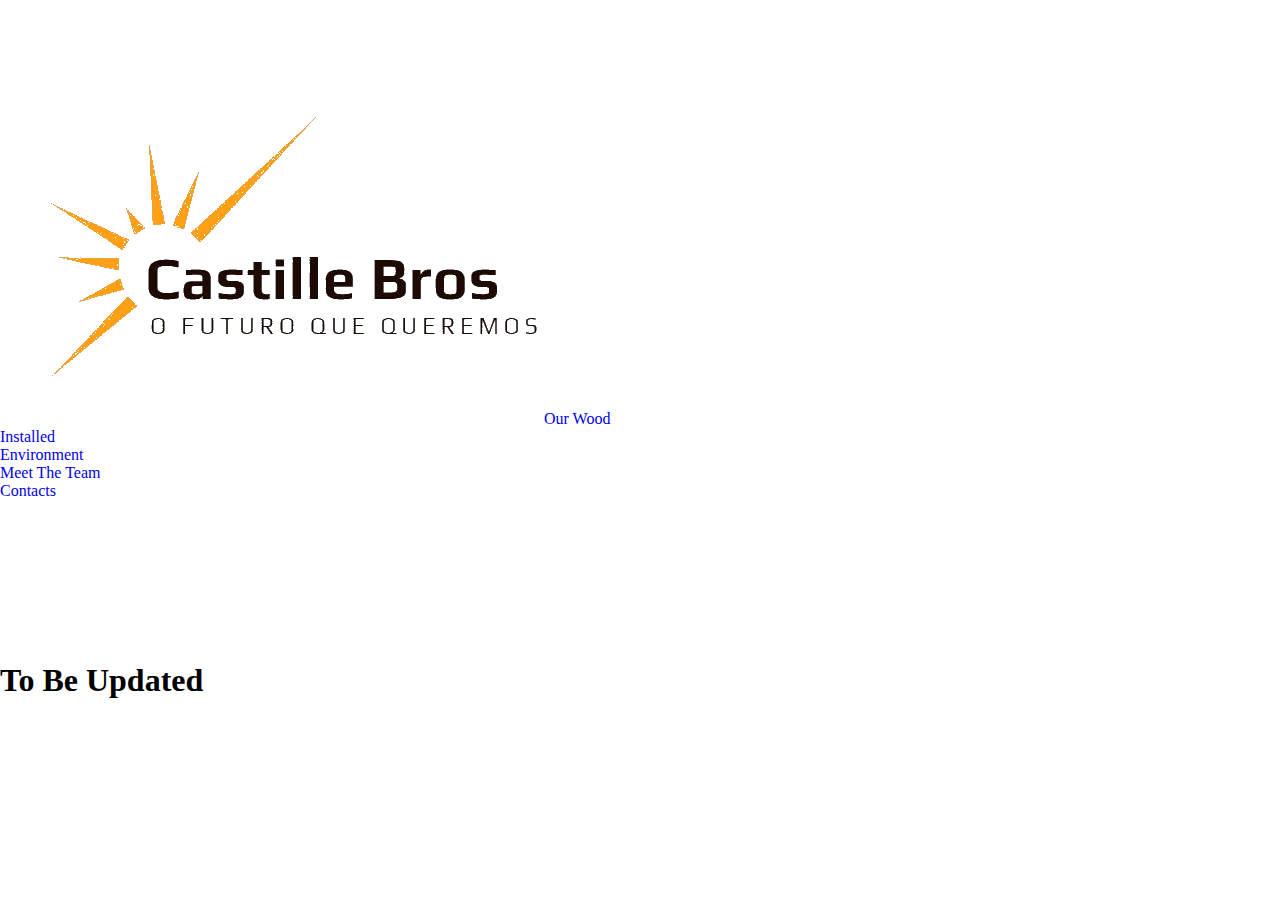
<file: Contacts.html>
<!DOCTYPE html>
<html lang="en">
<head>
    <meta charset="UTF-8">
    <meta http-equiv="X-UA-Compatible" content="IE=edge">
    <meta name="viewport" content="width=device-width, initial-scale=1.0">
    <title>WebDevCourse</title>
    <script src="https://ajax.googleapis.com/ajax/libs/jquery/3.5.1/jquery.min.js"></script>
<link rel="preconnect" href="https://fonts.googleapis.com">
<link rel="preconnect" href="https://fonts.gstatic.com" crossorigin>
<link href="https://fonts.googleapis.com/css2?family=Poppins:wght@200&display=swap" rel="stylesheet">
    <link rel="stylesheet" href="style.css">
    <script src="script.js" defer></script>

</head>
<body>
    <div id=navigation> </div>
    <div id=nav_div>
        <a href="index.html"><img id=logo src="CastilleBros.png"></a>
        <a href="samples.html">Our Wood<br></a>
        <a href = "Installed.html">Installed<br></a>
        <a href = "Environment.html">Environment<br></a>   
        <a href="teamdescriptions.html">Meet The Team<br></a>
        <a href = "Contacts.html">Contacts<br></a>
    </div>
    <br> <br>    <br>    <br>    <br>    <br>    <br>    <br>    <br>

<h1><p>To Be Updated</p></h1>
</body>
</html>
</file>
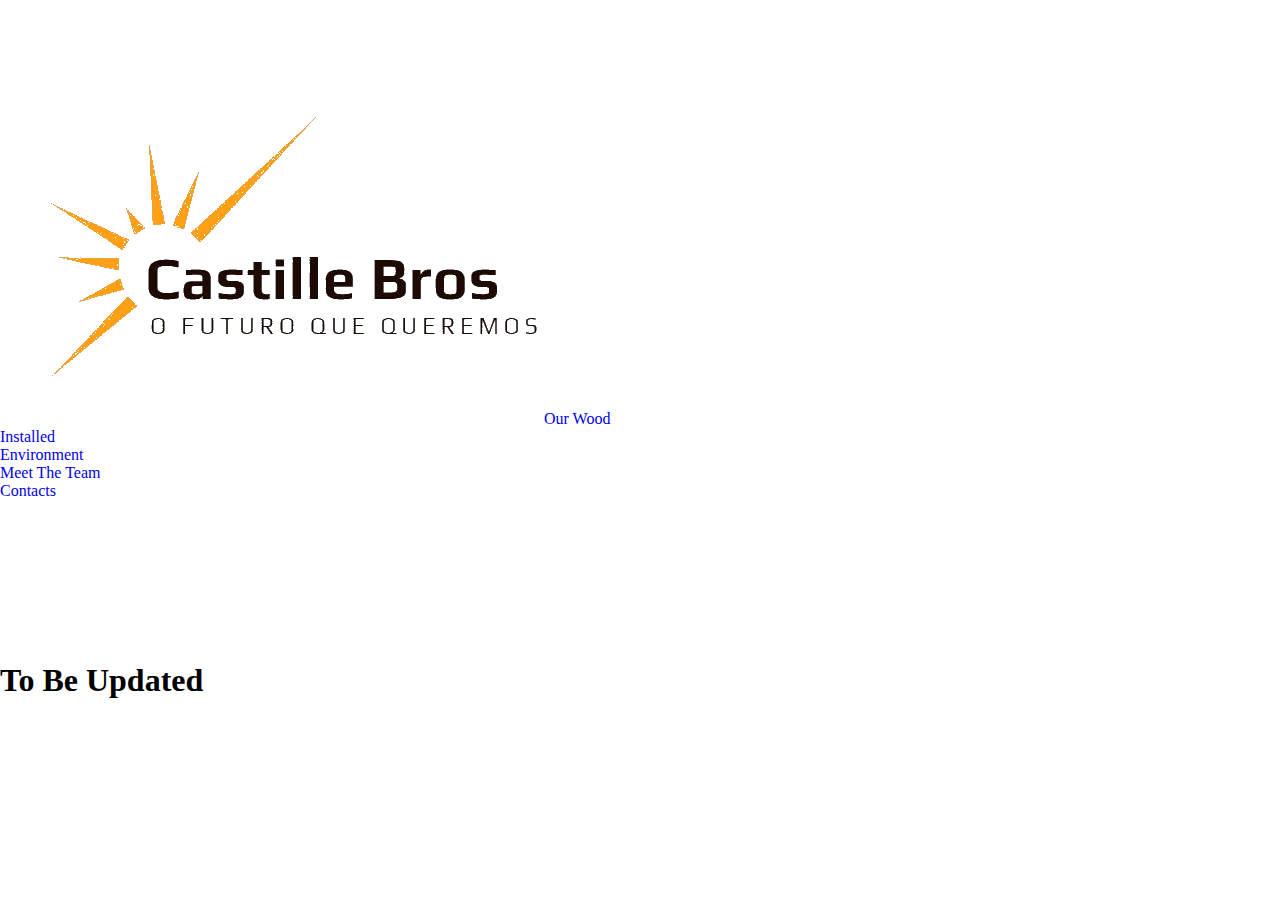
<file: installed.html>
<!DOCTYPE html>
<html lang="en">
<head>
    <meta charset="UTF-8">
    <meta http-equiv="X-UA-Compatible" content="IE=edge">
    <meta name="viewport" content="width=device-width, initial-scale=1.0">
    <title>WebDevCourse</title>
    <script src="https://ajax.googleapis.com/ajax/libs/jquery/3.5.1/jquery.min.js"></script>
    <link rel="preconnect" href="https://fonts.googleapis.com">
<link rel="preconnect" href="https://fonts.gstatic.com" crossorigin>
<link href="https://fonts.googleapis.com/css2?family=Poppins:wght@200&display=swap" rel="stylesheet">
    <link rel="stylesheet" href="style.css">
    <script src="script.js" defer></script>

</head>
<body>
    <div id=navigation> </div>
    <div id=nav_div>
        <a href="index.html"><img id=logo src="CastilleBros.png"></a>
        <a href="samples.html">Our Wood<br></a>
        <a href = "Installed.html">Installed<br></a>
        <a href = "Environment.html">Environment<br></a>   
        <a href="teamdescriptions.html">Meet The Team<br></a>
        <a href = "Contacts.html">Contacts<br></a>
    </div>
    <br> <br>    <br>    <br>    <br>    <br>    <br>    <br>    <br>

    <h1><p>To Be Updated</p></h1>
</body>
</html>
</file>
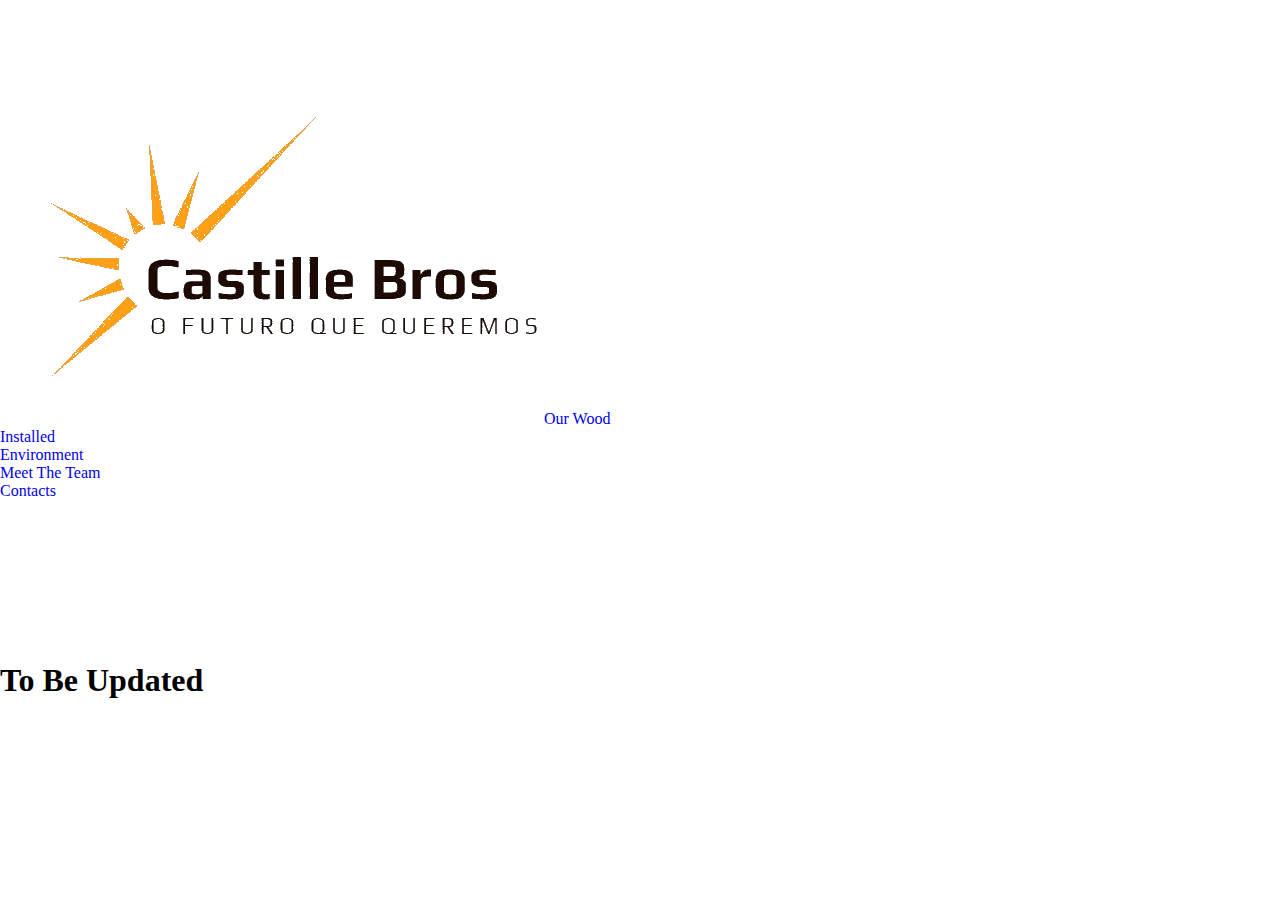
<file: samples.html>
<!DOCTYPE html>
<html lang="en">
<head>
    <meta charset="UTF-8">
    <meta http-equiv="X-UA-Compatible" content="IE=edge">
    <meta name="viewport" content="width=device-width, initial-scale=1.0">
    <title>Samples</title>
    <script src="https://ajax.googleapis.com/ajax/libs/jquery/3.5.1/jquery.min.js"></script>
    <link rel="preconnect" href="https://fonts.googleapis.com">
    <link rel="preconnect" href="https://fonts.gstatic.com" crossorigin>
    <link href="https://fonts.googleapis.com/css2?family=Poppins:wght@200&display=swap" rel="stylesheet">
        <link rel="stylesheet" href="style.css">
        <script src="script.js" defer></script>
</head>
<body>
    <div id=navigation> </div>
    <div id=nav_div>
        <a href="index.html"><img id=logo src="CastilleBros.png"></a>
        <a href="samples.html">Our Wood<br></a>
        <a href = "Installed.html">Installed<br></a>
        <a href = "Environment.html">Environment<br></a>   
        <a href="teamdescriptions.html">Meet The Team<br></a>
        <a href = "Contacts.html">Contacts<br></a>
    </div>
    <br> <br>    <br>    <br>    <br>    <br>    <br>    <br>    <br>

    <h1><p>To Be Updated</p></h1>
</body>
</html>
</file>
<file: style.css>
*{
    padding: 0;
    margin: 0;
    text-decoration: none;
    list-style: none;
}

body{
    font-family: montserrat;
}

nav{
    height: 80px;
    width: 100%;
    background: #b18857;
}
label.logo{
    font-size: 35px;
    font-weight: bold;
    color: white;
    padding: 0 100px;
    line-height: 80px;
}

nav ul{
    float: right;
    margin-right: 40px;
}

nav li{
    display: inline-block;
    margin: 0 8px;
    line-height: 80px;
}

nav a{
    color:white;
    font-size: 18px;
    text-transform: uppercase;
    border: 1px solid transparent;
    padding: 7px 10px;
    border-radius: 3px;
}

a.active,a:hover{
    border: 1px solid white;
    transition: .5s; 
}

nav #icon{
    color: white;
    font-size: 30px;
    line-height: 80px;
    float: right;
    margin-right: 40px;
    cursor: pointer;
    display: none;
}

@media (max-width: 1048px){
    label.logo{
        font-size:32px;
        padding-left: 60px;
    }
    nav ul{
        margin-right: 20px;
    }
    nav a{
        font-size: 17px;
    }
}
@media (max-width: 909px){
    nav #icon{
        display: block;
    }

    nav ul{
        position: fixed;
        width: 100%;
        height: 100vh;
        background: #2f3640;
        top: 80px;
        left: -100%;
        text-align: center;
        transition: all .5s;
    }
    
    nav li{
        display: block;
        margin: 50px 0;
        line-height: 30px;
    }

    nav a{
        font-size: 20px;
    }
    a.active, a:hover{
        border: none;
        color: #3498db;
         
    }
    nav ul.show{
        left: 0;
    }
}
section{
    background: url(Installed.jpg) no-repeat;
    background-size: cover;
    height: calc(100vh - 80px);
}



/*
#slider figure {
    position:relative;
    width:500%;
    margin: 0;
    left: 0;
    animation: 20s slider infinite;
}
#slider figure img{
    width: 20%;
    float:left;
}
@keyframes slider{
    0%{
        left: 0;
    }
        20% {
            left: 0;
        }
    25% {
        left: -100%;
    }
    45%{
        left: -100%;
    }
    50%{
        left:-200%;
    }
    70%{
        left: -200%;
    }
    75%{
        left: -300%;
    }
    95%{
        left: -300%;
    }
    100%{
        left: -400%;
    }
}
#slider{
overflow:hidden;
}
*/
</file>
